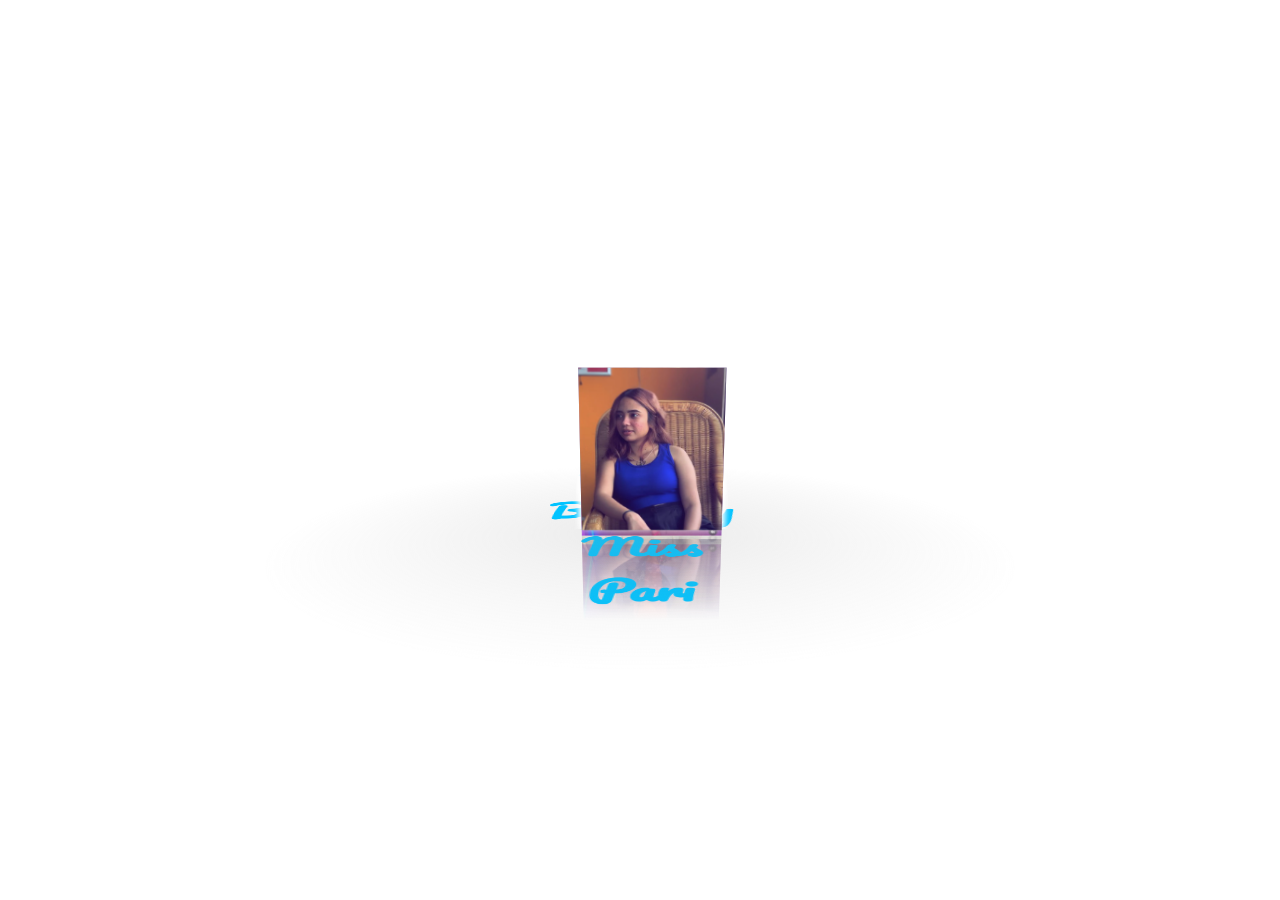
<file: love/index.html>
<!DOCTYPE html>
<html lang="vi">
<head>
    <meta charset="UTF-8">
    <meta http-equiv="X-UA-Compatible" content="IE=edge">
    <meta name="viewport" content="width=device-width, initial-scale=1.0">
    <title>Pari Wish</title>
    <link rel="shortcut icon" href="./icon.png" type="image/x-icon">
    <link rel="stylesheet" href="main.css">
    <link rel="preconnect" href="https://fonts.googleapis.com">
    <link rel="preconnect" href="https://fonts.gstatic.com" crossorigin>
    <link href="https://fonts.googleapis.com/css2?family=Dancing+Script&display=swap" rel="stylesheet">
</head>
<body>
    <div id="drag-container">
        <div id="spin-container">
            <img src="./images/10.jpeg" alt="">
            <img src="./images/11.jpeg" alt="">
            <img src="./images/12.jpeg" alt="">
            <img src="./images/13.jpeg" alt="">
            <img src="./images/14.jpeg" alt="">
            <img src="./images/15.jpg" alt="">
            <p>Happy Birthday Miss Pari</p>
        </div>
        <div id="ground"></div>
    </div>
    
    <div id="music-container"></div>
    <!-- <div id="canva">
        <canvas id="canvas"></canvas>
    </div> -->

    <!-- Audio tự động phát -->
    <audio id="myAudio" autoplay playsinline>
        <source src="../Another.mp3" id="linkmp3" class="sembunyi"></audio>
    </audio>

    <script src="main.js"></script>

    <script>
        window.onload = function() {
            var audio = document.getElementById("myAudio");
            audio.muted = false;
            audio.play().catch(function(e) {
                console.log('Audio playback failed:', e);
            });

            // Hiệu ứng pháo hoa và trái tim
            const canvas = document.getElementById("canvas");
            const ctx = canvas.getContext("2d");
            canvas.width = window.innerWidth;
            canvas.height = window.innerHeight;

            function random(min, max) {
                return Math.random() * (max - min) + min;
            }

            function Firework(x, y) {
                this.x = x;
                this.y = y;
                this.radius = random(2, 4);
                this.color = `hsl(${random(0, 360)}, 100%, 50%)`;
                this.vx = random(-3, 3);
                this.vy = random(-3, 3);
                this.life = 100;
            }

            Firework.prototype.draw = function () {
                ctx.beginPath();
                ctx.arc(this.x, this.y, this.radius, 0, Math.PI * 2);
                ctx.fillStyle = this.color;
                ctx.fill();
            };

            Firework.prototype.update = function () {
                this.x += this.vx;
                this.y += this.vy;
                this.life--;
            };

            function Heart(x, y) {
                this.x = x;
                this.y = y;
                this.size = random(20, 40);
                this.color = 'red';
                this.vy = random(-2, -1);
                this.opacity = 1;
            }

            Heart.prototype.draw = function () {
                ctx.beginPath();
                ctx.moveTo(this.x, this.y);
                ctx.bezierCurveTo(this.x - this.size / 2, this.y - this.size / 2, this.x - this.size, this.y + this.size / 3, this.x, this.y + this.size);
                ctx.bezierCurveTo(this.x + this.size, this.y + this.size / 3, this.x + this.size / 2, this.y - this.size / 2, this.x, this.y);
                ctx.fillStyle = this.color;
                ctx.globalAlpha = this.opacity;
                ctx.fill();
                ctx.globalAlpha = 1;
            };

            Heart.prototype.update = function () {
                this.y += this.vy;
                this.opacity -= 0.01;
            };

            let fireworks = [];
            let hearts = [];

            function animate() {
                ctx.clearRect(0, 0, canvas.width, canvas.height);
                if (Math.random() < 0.1) {
                    fireworks.push(new Firework(random(0, canvas.width), random(0, canvas.height)));
                }
                if (Math.random() < 0.05) {
                    hearts.push(new Heart(random(0, canvas.width), canvas.height));
                }

                fireworks.forEach((firework, index) => {
                    firework.draw();
                    firework.update();
                    if (firework.life <= 0) {
                        fireworks.splice(index, 1);
                    }
                });

                hearts.forEach((heart, index) => {
                    heart.draw();
                    heart.update();
                    if (heart.opacity <= 0) {
                        hearts.splice(index, 1);
                    }
                });

                requestAnimationFrame(animate);
            }
            animate();
        };
    </script>
</body>
</html>
</file>
<file: love/main.css>
@import url('https://fonts.googleapis.com/css2?family=Amita:wght@400;700&family=Archivo:ital,wght@0,100..900;1,100..900&family=Bilbo+Swash+Caps&family=Inter:opsz,wght@14..32,500&family=Noto+Serif:ital,wght@0,100..900;1,100..900&family=Pacifico&family=Poppins:ital,wght@0,100;0,200;0,300;0,400;0,500;0,600;0,700;0,800;0,900;1,100;1,200;1,300;1,400;1,500;1,600;1,700;1,800;1,900&family=Tiro+Devanagari+Marathi:ital@0;1&display=swap');

* {
    margin: 0;
    padding: 0;
  }
  
  html,
  body {
    height: 100%;
    /* for touch screen */
    touch-action: none; 
  }
  
  body {
    overflow: hidden;
    display: -webkit-box;
    display: -ms-flexbox;
    display: flex;
    font-family: "Pacifico", sans-serif;
    background: #ffffff;
    -webkit-perspective: 1000px;
            perspective: 1000px;
    -webkit-transform-style: preserve-3d;
            transform-style: preserve-3d;
  }
  
  #drag-container, #spin-container {
    position: relative;
    display: -webkit-box;
    display: -ms-flexbox;
    display: flex;
    margin: auto;
    -webkit-transform-style: preserve-3d;
            transform-style: preserve-3d;
    -webkit-transform: rotateX(-10deg);
            transform: rotateX(-10deg);
            z-index: 100;
  }
  
  #drag-container img, #drag-container video {
    -webkit-transform-style: preserve-3d;
            transform-style: preserve-3d;
    position: absolute;
    left: 0;
    top: 0;
    max-width: 120%;
    max-height: 120%; 
    line-height: 200px;
    font-size: 50px;
    text-align: center;
    -webkit-box-shadow: 0 0 8px #fff;
            box-shadow: 0 0 8px #fff;
    -webkit-box-reflect: below 10px linear-gradient(transparent, transparent, #0005);
  }
  
  #drag-container img:hover, #drag-container video:hover {
    -webkit-box-shadow: 0 0 15px #fffd;
            box-shadow: 0 0 15px #fffd;
    -webkit-box-reflect: below 10px linear-gradient(transparent, transparent, #0007);
  }
  
  #drag-container p {
    
    position: absolute;
    top: 100%;
    left: 50%;
    -webkit-transform: translate(-50%,-50%) rotateX(90deg);
            transform: translate(-50%,-50%) rotateX(90deg);
    color: rgb(0, 195, 255);
    animation: fadein ease 15s;
  }

  @keyframes fadein {
      from {
          opacity:0;
          
      }
      to {
          opacity: 1;
          
      }
  }
  
  #ground {
    width: 900px;
    height: 900px;
    position: absolute;
    top: 100%;
    left: 50%;
    -webkit-transform: translate(-50%,-50%) rotateX(90deg);
            transform: translate(-50%,-50%) rotateX(90deg);
    background: -webkit-radial-gradient(center center, farthest-side , #9993, transparent);
  }
  
  #music-container {
    position: absolute;
    top: 0;
    left: 0;
    display: none;
  }
  
  @-webkit-keyframes spin {
    from{
      -webkit-transform: rotateY(0deg);
              transform: rotateY(0deg);
    } to{
      -webkit-transform: rotateY(360deg);
              transform: rotateY(360deg);
    }
  }
  
  @keyframes spin {
    from{
      -webkit-transform: rotateY(0deg);
              transform: rotateY(0deg);
    } to{
      -webkit-transform: rotateY(360deg);
              transform: rotateY(360deg);
    }
  }
  @-webkit-keyframes spinRevert {
    from{
      -webkit-transform: rotateY(360deg);
              transform: rotateY(360deg);
    } to{
      -webkit-transform: rotateY(0deg);
              transform: rotateY(0deg);
    }
  }
  @keyframes spinRevert {
    from{
      -webkit-transform: rotateY(360deg);
              transform: rotateY(360deg);
    } to{
      -webkit-transform: rotateY(0deg);
              transform: rotateY(0deg);
    }
  }

  #canvas {
    background-color:transparent;   
    color: transparent; 
    margin: 0;
    overflow: hidden;
    background-repeat: no-repeat;
    width: 100vw;
  }


#canva {
    position: absolute;
    top: 0px;
    right: 0px;
    overflow: hidden;
}

p {
    font-weight: 600;
    font-size: 4vw;
    text-align: center;
    
}

@media screen and (max-width: 658px)    {
  p {
    font-weight: 600;
    font-size: 12vw;
    text-align: center;
}
}
</file>
